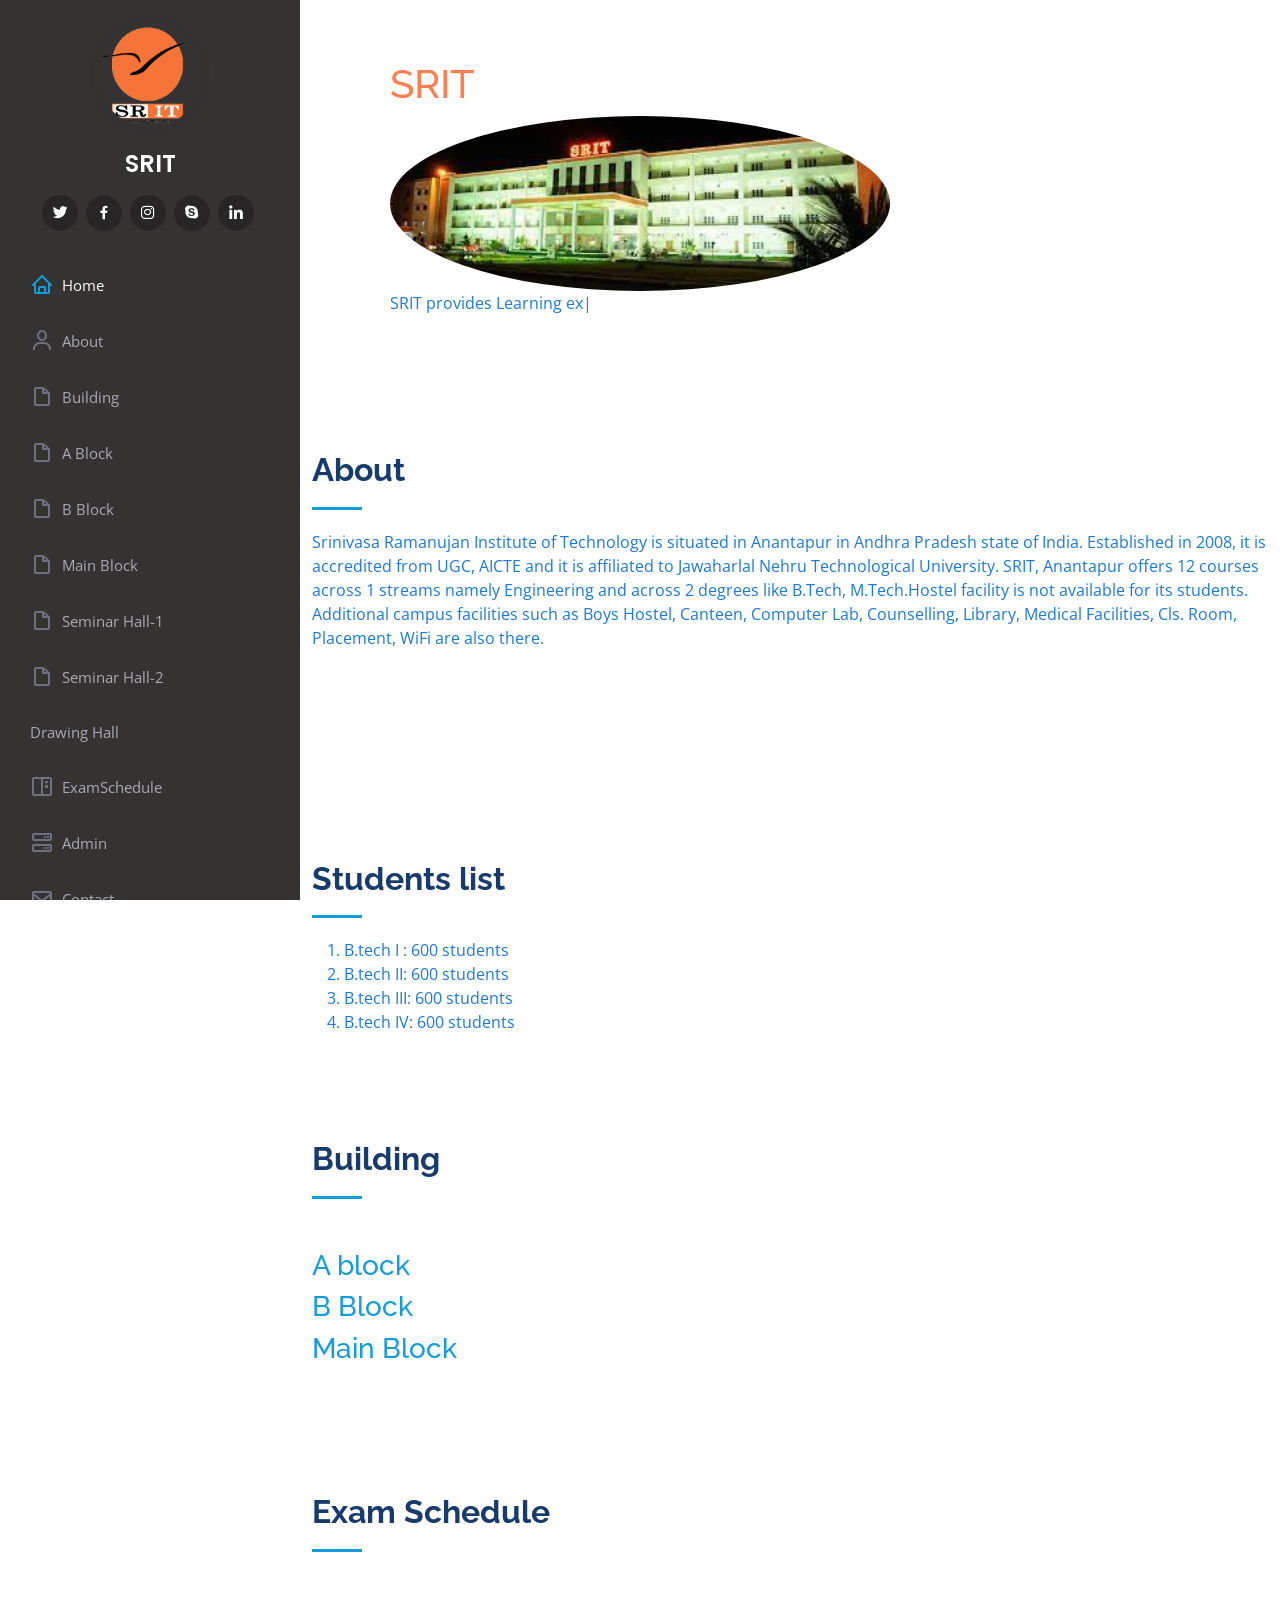
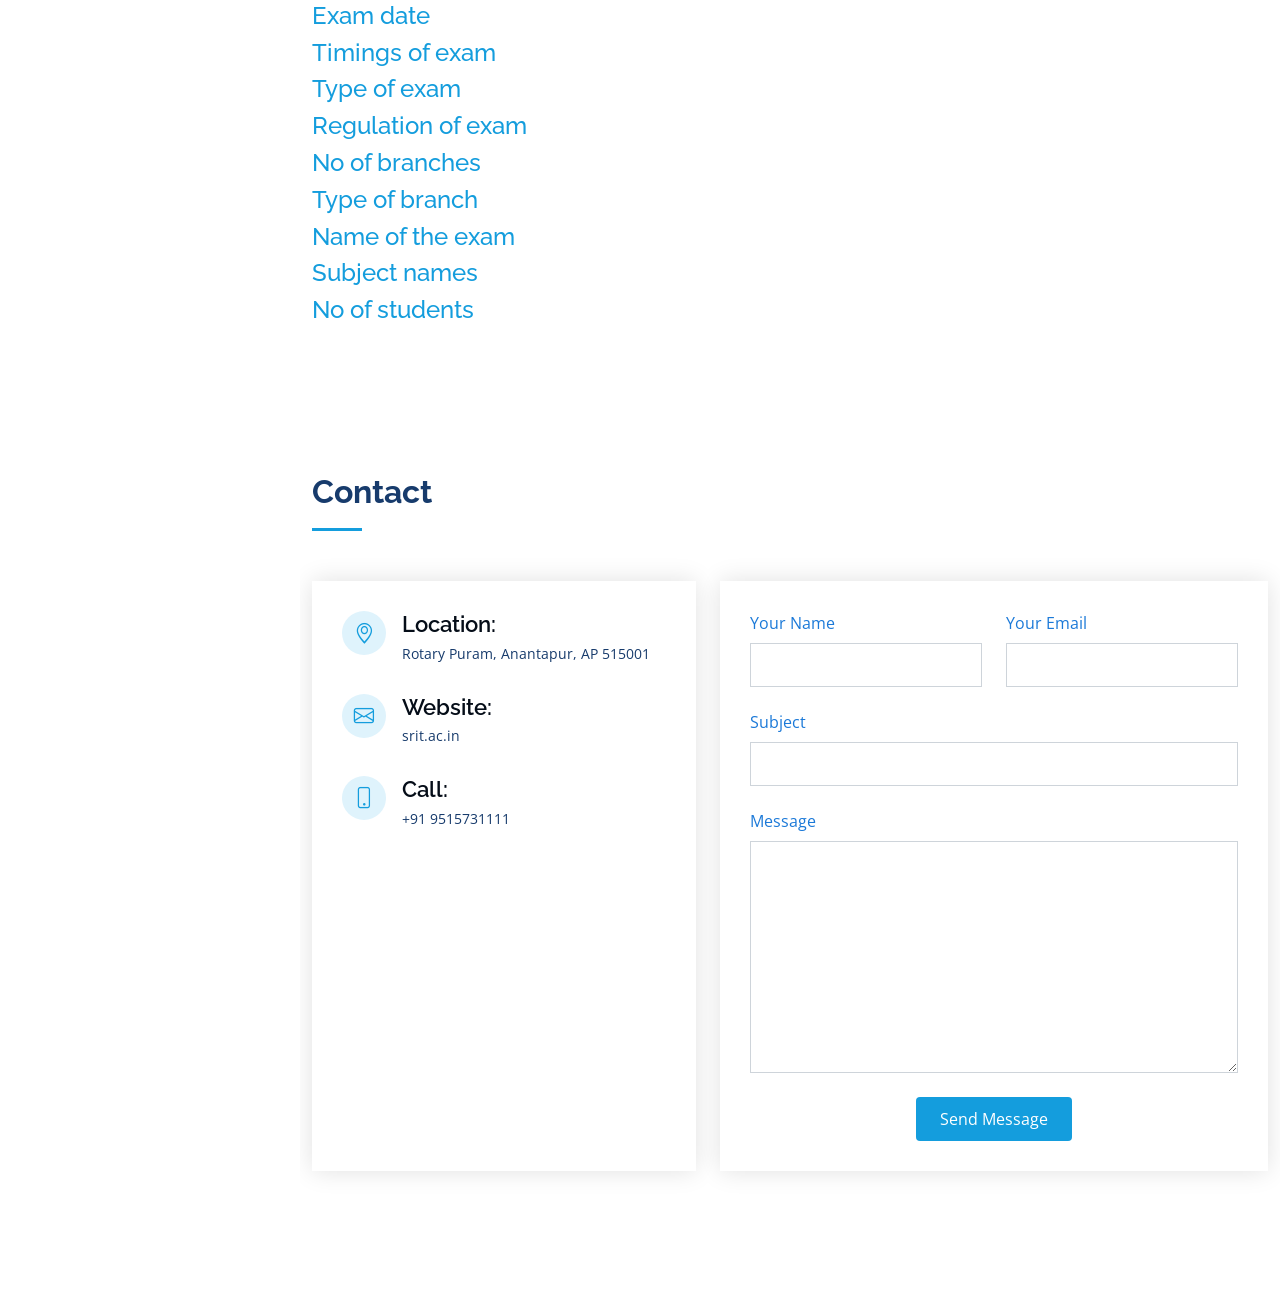
<file: index.html>
<!DOCTYPE html>
<html lang="en">

<head>
  <meta charset="utf-8">
  <meta content="width=device-width, initial-scale=1.0" name="viewport">

  <title>examseating-arrangement - Index</title>
  <meta content="" name="description">
  <meta content="" name="keywords">

  <!-- Favicons -->
  <link href="[data-uri]" rel="icon">
  <link href="assets/img/apple-touch-icon.png" rel="apple-touch-icon">

  <!-- Google Fonts -->
  <link href="https://fonts.googleapis.com/css?family=Open+Sans:300,300i,400,400i,600,600i,700,700i|Raleway:300,300i,400,400i,500,500i,600,600i,700,700i|Poppins:300,300i,400,400i,500,500i,600,600i,700,700i" rel="stylesheet">

  <!-- Vendor CSS Files -->
  <link href="assets/vendor/aos/aos.css" rel="stylesheet">
  <link href="assets/vendor/bootstrap/css/bootstrap.min.css" rel="stylesheet">
  <link href="assets/vendor/bootstrap-icons/bootstrap-icons.css" rel="stylesheet">
  <link href="assets/vendor/boxicons/css/boxicons.min.css" rel="stylesheet">
  <link href="assets/vendor/glightbox/css/glightbox.min.css" rel="stylesheet">
  <link href="assets/vendor/swiper/swiper-bundle.min.css" rel="stylesheet">

  <!-- Template Main CSS File -->
  <link href="assets/css/style.css" rel="stylesheet">

  <!-- =======================================================
  * Template Name: iPortfolio - v3.1.0
  * Template URL: https://bootstrapmade.com/iportfolio-bootstrap-portfolio-websites-template/
  * Author: BootstrapMade.com
  * License: https://bootstrapmade.com/license/
  ======================================================== -->
</head>

<body>

  <!-- ======= Mobile nav toggle button ======= -->
  <i class="bi bi-list mobile-nav-toggle d-xl-none"></i>

  <!-- ======= Header ======= -->
  <header id="header">
    <div class="d-flex flex-column">

      <div class="profile">
        <img src="assets/img/Srinivasa_Ramanujan_Institute_of_Technology_logo.png" class="img-fluid rounded-circle">
        <h1 class="text-light"><a href="index.html">SRIT</a></h1>
        <div class="social-links mt-3 text-center">
          <a href="#" class="twitter"><i class="bx bxl-twitter"></i></a>
          <a href="#" class="facebook"><i class="bx bxl-facebook"></i></a>
          <a href="#" class="instagram"><i class="bx bxl-instagram"></i></a>
          <a href="#" class="google-plus"><i class="bx bxl-skype"></i></a>
          <a href="#" class="linkedin"><i class="bx bxl-linkedin"></i></a>
        </div>
      </div>

      <nav id="navbar" class="nav-menu navbar">
        <ul>
          <li><a href="#home" class="nav-link scrollto active"><i class="bx bx-home"></i> <span>Home</span></a></li>
          <li><a href="#about" class="nav-link scrollto"><i class="bx bx-user"></i> <span>About</span></a></li>
          <li><a href="#building" class="nav-link scrollto"><i class="bx bx-file-blank"></i> <span>Building</span></a></li>
          <li><a href="#ablock" class="nav-link scrollto"><i class="bx bx-file-blank"></i><span>A Block</span></a></li>
          <li><a href="#bblock" class="nav-link scrollto"><i class="bx bx-file-blank"></i><span>B Block</span></a></li>
          <li><a href="#mainblock" class="nav-link scrollto"><i class="bx bx-file-blank"></i><span>Main Block</span></a></li>
          <li><a href="#seminarhallmainblock" class="nav-link scrollto"><i class="bx bx-file-blank"></i><span>Seminar Hall-1</span></a></li>
          <li><a href="#seminarhallbblock" class="nav-link scrollto"><i class="bx bx-file-blank"></i><span>Seminar Hall-2</span></a></li><li><a href="#drawinghall" class="nav-link scrollto><i class="bx bx-file-blank"></i><span>Drawing Hall</span></a></li>
          <li><a href="#examschedule" class="nav-link scrollto"><i class="bx bx-book-content"></i> <span>ExamSchedule</span></a></li>
          <li><a href="#admin" class="nav-link scrollto"><i class="bx bx-server"></i> <span>Admin</span></a></li>
          <li><a href="#contact" class="nav-link scrollto"><i class="bx bx-envelope"></i> <span>Contact</span></a></li>
        </ul>
      </nav><!-- .nav-menu -->
    </div>
  </header><!-- End Header -->

  <!-- ======= Home Section ======= -->
  <section id="home" class="d-flex flex-column justify-content-center align-items-center">
    <div class="hero-container" data-aos="fade-in">
      <h1 style="color:coral" style="font-family: Cambria, Cochin, Georgia, Times, 'Times New Roman', serif">SRIT</h1>
      <img src="assets/img/srit.jpg" class="img-fluid rounded-circle" width="500" height="500">
      <p>SRIT provides <span class="typed" data-typed-items="Learning experience, Placements"></span></p>
    </div>
  </section><!-- End Home -->

  <main id="main">

    <!-- ======= About Section ======= -->
    <section id="about" class="about">
      <div class="container">

        <div class="section-title">
          <h2>About</h2>
          <p>Srinivasa Ramanujan Institute of Technology is situated in Anantapur in Andhra Pradesh state of India. Established in 2008, it is accredited from UGC, AICTE and it is affiliated to Jawaharlal Nehru Technological University. SRIT, Anantapur offers 12 courses across 1 streams namely Engineering and across 2 degrees like B.Tech, M.Tech.Hostel facility is not available for its students. Additional campus facilities such as Boys Hostel, Canteen, Computer Lab, Counselling, Library, Medical Facilities, Cls. Room, Placement, WiFi are also there.
          </p>
        </div>

        <div class="row">
          <div class="col-lg-4" data-aos="fade-right">
          <!-- <img src="[data-uri]" class="img-fluid" alt="">
          --></div>
          <!--<div class="col-lg-8 pt-4 pt-lg-0 content" data-aos="fade-left">
            <h3>UI/UX Designer &amp; Web Developer.</h3>
            <p class="fst-italic">
              Lorem ipsum dolor sit amet, consectetur adipiscing elit, sed do eiusmod tempor incididunt ut labore et dolore
              magna aliqua.
            </p>
            <div class="row">
              <div class="col-lg-6">
                <ul>
                  <li><i class="bi bi-chevron-right"></i> <strong>Birthday:</strong> <span>1 May 1995</span></li>
                  <li><i class="bi bi-chevron-right"></i> <strong>Website:</strong> <span>www.example.com</span></li>
                  <li><i class="bi bi-chevron-right"></i> <strong>Phone:</strong> <span>+123 456 7890</span></li>
                  <li><i class="bi bi-chevron-right"></i> <strong>City:</strong> <span>New York, USA</span></li>
                </ul>
              </div>
              <div class="col-lg-6">
                <ul>
                  <li><i class="bi bi-chevron-right"></i> <strong>Age:</strong> <span>30</span></li>
                  <li><i class="bi bi-chevron-right"></i> <strong>Degree:</strong> <span>Master</span></li>
                  <li><i class="bi bi-chevron-right"></i> <strong>PhEmailone:</strong> <span>email@example.com</span></li>
                  <li><i class="bi bi-chevron-right"></i> <strong>Freelance:</strong> <span>Available</span></li>
                </ul>
              </div>
            </div>
            <p>
              Officiis eligendi itaque labore et dolorum mollitia officiis optio vero. Quisquam sunt adipisci omnis et ut. Nulla accusantium dolor incidunt officia tempore. Et eius omnis.
              Cupiditate ut dicta maxime officiis quidem quia. Sed et consectetur qui quia repellendus itaque neque. Aliquid amet quidem ut quaerat cupiditate. Ab et eum qui repellendus omnis culpa magni laudantium dolores.
            </p>
          </div>
        </div>

      </div>-->
    </section><!-- End About Section -->

    <!-- ======= Facts Section ======= -->
  <!--<section id="facts" class="facts">
      <div class="container">

        <div class="section-title">
          <h2>Facts</h2>
          <p>Magnam dolores commodi suscipit. Necessitatibus eius consequatur ex aliquid fuga eum quidem. Sit sint consectetur velit. Quisquam quos quisquam cupiditate. Et nemo qui impedit suscipit alias ea. Quia fugiat sit in iste officiis commodi quidem hic quas.</p>
        </div>

        <div class="row no-gutters">

          <div class="col-lg-3 col-md-6 d-md-flex align-items-md-stretch" data-aos="fade-up">
            <div class="count-box">
              <i class="bi bi-emoji-smile"></i>
              <span data-purecounter-start="0" data-purecounter-end="232" data-purecounter-duration="1" class="purecounter"></span>
              <p><strong>Happy Clients</strong> consequuntur quae</p>
            </div>
          </div>

          <div class="col-lg-3 col-md-6 d-md-flex align-items-md-stretch" data-aos="fade-up" data-aos-delay="100">
            <div class="count-box">
              <i class="bi bi-journal-richtext"></i>
              <span data-purecounter-start="0" data-purecounter-end="521" data-purecounter-duration="1" class="purecounter"></span>
              <p><strong>Projects</strong> adipisci atque cum quia aut</p>
            </div>
          </div>

          <div class="col-lg-3 col-md-6 d-md-flex align-items-md-stretch" data-aos="fade-up" data-aos-delay="200">
            <div class="count-box">
              <i class="bi bi-headset"></i>
              <span data-purecounter-start="0" data-purecounter-end="1453" data-purecounter-duration="1" class="purecounter"></span>
              <p><strong>Hours Of Support</strong> aut commodi quaerat</p>
            </div>
          </div>

          <div class="col-lg-3 col-md-6 d-md-flex align-items-md-stretch" data-aos="fade-up" data-aos-delay="300">
            <div class="count-box">
              <i class="bi bi-people"></i>
              <span data-purecounter-start="0" data-purecounter-end="32" data-purecounter-duration="1" class="purecounter"></span>
              <p><strong>Hard Workers</strong> rerum asperiores dolor</p>
            </div>
          </div>

        </div>

      </div>-->
    </section><!-- End Facts Section -->

    <!-- ======= Skills Section ======= -->
    <!--<section id="skills" class="skills section-bg">
      <div class="container">

        <div class="section-title">
          <h2>Skills</h2>
          <p>Magnam dolores commodi suscipit. Necessitatibus eius consequatur ex aliquid fuga eum quidem. Sit sint consectetur velit. Quisquam quos quisquam cupiditate. Et nemo qui impedit suscipit alias ea. Quia fugiat sit in iste officiis commodi quidem hic quas.</p>
        </div>

        <div class="row skills-content">

          <div class="col-lg-6" data-aos="fade-up">

            <div class="progress">
              <span class="skill">HTML <i class="val">100%</i></span>
              <div class="progress-bar-wrap">
                <div class="progress-bar" role="progressbar" aria-valuenow="100" aria-valuemin="0" aria-valuemax="100"></div>
              </div>
            </div>

            <div class="progress">
              <span class="skill">CSS <i class="val">90%</i></span>
              <div class="progress-bar-wrap">
                <div class="progress-bar" role="progressbar" aria-valuenow="90" aria-valuemin="0" aria-valuemax="100"></div>
              </div>
            </div>

            <div class="progress">
              <span class="skill">JavaScript <i class="val">75%</i></span>
              <div class="progress-bar-wrap">
                <div class="progress-bar" role="progressbar" aria-valuenow="75" aria-valuemin="0" aria-valuemax="100"></div>
              </div>
            </div>

          </div>

          <div class="col-lg-6" data-aos="fade-up" data-aos-delay="100">

            <div class="progress">
              <span class="skill">PHP <i class="val">80%</i></span>
              <div class="progress-bar-wrap">
                <div class="progress-bar" role="progressbar" aria-valuenow="80" aria-valuemin="0" aria-valuemax="100"></div>
              </div>
            </div>

            <div class="progress">
              <span class="skill">WordPress/CMS <i class="val">90%</i></span>
              <div class="progress-bar-wrap">
                <div class="progress-bar" role="progressbar" aria-valuenow="90" aria-valuemin="0" aria-valuemax="100"></div>
              </div>
            </div>

            <div class="progress">
              <span class="skill">Photoshop <i class="val">55%</i></span>
              <div class="progress-bar-wrap">
                <div class="progress-bar" role="progressbar" aria-valuenow="55" aria-valuemin="0" aria-valuemax="100"></div>
              </div>
            </div>

          </div>

        </div>

      </div>-->
    </section><!-- End Skills Section -->
<section id="student list" class="studentlist"></section>
<div class="container">
  <div class="section-title">
    <h2>Students list</h2>
    <ol>
      <li>
        B.tech I : 600 students
      </li>
      <li>B.tech II: 600 students</li>
      <li>B.tech III: 600 students</li>
      <li>B.tech IV: 600 students</li>
    </ol>
  </div>
</div>
    <!-- ======= Building  Section ======= -->
    <section id="building" class="building">
      <div class="container">

        <div class="section-title">
          <h2>Building</h2>
          <p></p>
        </div>

        <div class="row">
          <div class="col-lg-6" data-aos="fade-up">
            <h3 class="building"><a href="">A block</a></h3>
            <div class="resume-item pb-0">
              <!--<h4>Alex Smith</h4>
              <p><em>Innovative and deadline-driven Graphic Designer with 3+ years of experience designing and developing user-centered digital/print marketing material from initial concept to final, polished deliverable.</em></p>
              <ul>
                <li>Portland par 127,Orlando, FL</li>
                <li>(123) 456-7891</li>
                <li>alice.barkley@example.com</li>
              </ul>-->
            </div>

            <h3 class="building"><a href="">B Block</a></h3>
            <div class="resume-item">
             <!-- <h4>Master of Fine Arts &amp; Graphic Design</h4>
              <h5>2015 - 2016</h5>
              <p><em>Rochester Institute of Technology, Rochester, NY</em></p>
              <p>Qui deserunt veniam. Et sed aliquam labore tempore sed quisquam iusto autem sit. Ea vero voluptatum qui ut dignissimos deleniti nerada porti sand markend</p>-->
            </div>
            <div class="row">
              <h3 class="building"><a href="">Main Block</a></h3>
            </div>
            <!--<di
              v class="resume-item">
              <h4>Bachelor of Fine Arts &amp; Graphic Design</h4>
              <h5>2010 - 2014</h5>
              <p><em>Rochester Institute of Technology, Rochester, NY</em></p>
              <p>Quia nobis sequi est occaecati aut. Repudiandae et iusto quae reiciendis et quis Eius vel ratione eius unde vitae rerum voluptates asperiores voluptatem Earum molestiae consequatur neque etlon sader mart dila</p>-->
            </div>
          <!--</div>
          <div class="col-lg-6" data-aos="fade-up" data-aos-delay="100">
            <h3 class="resume-title">Professional Experience</h3>
            <div class="resume-item">
              <h4>Senior graphic design specialist</h4>
              <h5>2019 - Present</h5>
              <p><em>Experion, New York, NY </em></p>
              <ul>
                <li>Lead in the design, development, and implementation of the graphic, layout, and production communication materials</li>
                <li>Delegate tasks to the 7 members of the design team and provide counsel on all aspects of the project. </li>
                <li>Supervise the assessment of all graphic materials in order to ensure quality and accuracy of the design</li>
                <li>Oversee the efficient use of production project budgets ranging from $2,000 - $25,000</li>
              </ul>
            </div>
            <div class="resume-item">
              <h4>Graphic design specialist</h4>
              <h5>2017 - 2018</h5>
              <p><em>Stepping Stone Advertising, New York, NY</em></p>
              <ul>
                <li>Developed numerous marketing programs (logos, brochures,infographics, presentations, and advertisements).</li>
                <li>Managed up to 5 projects or tasks at a given time while under pressure</li>
                <li>Recommended and consulted with clients on the most appropriate graphic design</li>
                <li>Created 4+ design presentations and proposals a month for clients and account managers</li>
              </ul>
            </div>-->
          </div>
        </div>

      </div>
    </section><!-- End Resume Section -->

    <!-- ======= Portfolio Section ======= -->
   <!--<section id="portfolio" class="portfolio section-bg">
      <div class="container">

        <div class="section-title">
          <h2>Portfolio</h2>
          <p>Magnam dolores commodi suscipit. Necessitatibus eius consequatur ex aliquid fuga eum quidem. Sit sint consectetur velit. Quisquam quos quisquam cupiditate. Et nemo qui impedit suscipit alias ea. Quia fugiat sit in iste officiis commodi quidem hic quas.</p>
        </div>

        <div class="row" data-aos="fade-up">
          <div class="col-lg-12 d-flex justify-content-center">
            <ul id="portfolio-flters">
              <li data-filter="*" class="filter-active">All</li>
              <li data-filter=".filter-app">App</li>
              <li data-filter=".filter-card">Card</li>
              <li data-filter=".filter-web">Web</li>
            </ul>
          </div>
        </div>

        <div class="row portfolio-container" data-aos="fade-up" data-aos-delay="100">

          <div class="col-lg-4 col-md-6 portfolio-item filter-app">
            <div class="portfolio-wrap">
              <img src="assets/img/portfolio/portfolio-1.jpg" class="img-fluid" alt="">
              <div class="portfolio-links">
                <a href="assets/img/portfolio/portfolio-1.jpg" data-gallery="portfolioGallery" class="portfolio-lightbox" title="App 1"><i class="bx bx-plus"></i></a>
                <a href="portfolio-details.html" title="More Details"><i class="bx bx-link"></i></a>
              </div>
            </div>
          </div>

          <div class="col-lg-4 col-md-6 portfolio-item filter-web">
            <div class="portfolio-wrap">
              <img src="assets/img/portfolio/portfolio-2.jpg" class="img-fluid" alt="">
              <div class="portfolio-links">
                <a href="assets/img/portfolio/portfolio-2.jpg" data-gallery="portfolioGallery" class="portfolio-lightbox" title="Web 3"><i class="bx bx-plus"></i></a>
                <a href="portfolio-details.html" title="More Details"><i class="bx bx-link"></i></a>
              </div>
            </div>
          </div>

          <div class="col-lg-4 col-md-6 portfolio-item filter-app">
            <div class="portfolio-wrap">
              <img src="assets/img/portfolio/portfolio-3.jpg" class="img-fluid" alt="">
              <div class="portfolio-links">
                <a href="assets/img/portfolio/portfolio-3.jpg" data-gallery="portfolioGallery" class="portfolio-lightbox" title="App 2"><i class="bx bx-plus"></i></a>
                <a href="portfolio-details.html" title="More Details"><i class="bx bx-link"></i></a>
              </div>
            </div>
          </div>

          <div class="col-lg-4 col-md-6 portfolio-item filter-card">
            <div class="portfolio-wrap">
              <img src="assets/img/portfolio/portfolio-4.jpg" class="img-fluid" alt="">
              <div class="portfolio-links">
                <a href="assets/img/portfolio/portfolio-4.jpg" data-gallery="portfolioGallery" class="portfolio-lightbox" title="Card 2"><i class="bx bx-plus"></i></a>
                <a href="portfolio-details.html" title="More Details"><i class="bx bx-link"></i></a>
              </div>
            </div>
          </div>

          <div class="col-lg-4 col-md-6 portfolio-item filter-web">
            <div class="portfolio-wrap">
              <img src="assets/img/portfolio/portfolio-5.jpg" class="img-fluid" alt="">
              <div class="portfolio-links">
                <a href="assets/img/portfolio/portfolio-5.jpg" data-gallery="portfolioGallery" class="portfolio-lightbox" title="Web 2"><i class="bx bx-plus"></i></a>
                <a href="portfolio-details.html" title="More Details"><i class="bx bx-link"></i></a>
              </div>
            </div>
          </div>

          <div class="col-lg-4 col-md-6 portfolio-item filter-app">
            <div class="portfolio-wrap">
              <img src="assets/img/portfolio/portfolio-6.jpg" class="img-fluid" alt="">
              <div class="portfolio-links">
                <a href="assets/img/portfolio/portfolio-6.jpg" data-gallery="portfolioGallery" class="portfolio-lightbox" title="App 3"><i class="bx bx-plus"></i></a>
                <a href="portfolio-details.html" title="More Details"><i class="bx bx-link"></i></a>
              </div>
            </div>
          </div>

          <div class="col-lg-4 col-md-6 portfolio-item filter-card">
            <div class="portfolio-wrap">
              <img src="assets/img/portfolio/portfolio-7.jpg" class="img-fluid" alt="">
              <div class="portfolio-links">
                <a href="assets/img/portfolio/portfolio-7.jpg" data-gallery="portfolioGallery" class="portfolio-lightbox" title="Card 1"><i class="bx bx-plus"></i></a>
                <a href="portfolio-details.html" title="More Details"><i class="bx bx-link"></i></a>
              </div>
            </div>
          </div>

          <div class="col-lg-4 col-md-6 portfolio-item filter-card">
            <div class="portfolio-wrap">
              <img src="assets/img/portfolio/portfolio-8.jpg" class="img-fluid" alt="">
              <div class="portfolio-links">
                <a href="assets/img/portfolio/portfolio-8.jpg" data-gallery="portfolioGallery" class="portfolio-lightbox" title="Card 3"><i class="bx bx-plus"></i></a>
                <a href="portfolio-details.html" title="More Details"><i class="bx bx-link"></i></a>
              </div>
            </div>
          </div>

          <div class="col-lg-4 col-md-6 portfolio-item filter-web">
            <div class="portfolio-wrap">
              <img src="assets/img/portfolio/portfolio-9.jpg" class="img-fluid" alt="">
              <div class="portfolio-links">
                <a href="assets/img/portfolio/portfolio-9.jpg" data-gallery="portfolioGallery" class="portfolio-lightbox" title="Web 3"><i class="bx bx-plus"></i></a>
                <a href="portfolio-details.html" title="More Details"><i class="bx bx-link"></i></a>
              </div>
            </div>
          </div>

        </div>

      </div>-->
    </section><!-- End Portfolio Section -->

    <!-- ======= Exam Schedule Section ======= -->
    <section id="services" class="services">
      <div class="container">

        <div class="section-title">
          <h2>Exam Schedule</h2>
          <p></p>
        </div>

        <div class="row">
          <div class="col-lg-4 col-md-6 icon-box" data-aos="fade-up">
            <h4 class="Exam date"><a href="">Exam date</a></h4>
            <h4 class="timings of exam"><a href="">Timings of exam</a></h4>
            <h4 class="type of exam"><a href="">Type of exam</a></h4>
            <h4 class="regulation of exam"><a href="">Regulation of exam</a></h4>
            <h4 class="no of branches"><a href="">No of branches</a></h4>
            <h4 class="type of branche"><a href="">Type of branch</a></h4>
            <h4 class="name of the exam"><a href="">Name of the exam</a></h4>
            <h4 class="subjectname/list of subject names"><a href="">Subject names</a></h4>
            <h4 class="no of students"><a href="">No of students</a></h4>
            
          </div>
         <!-- <div class="col-lg-4 col-md-6 icon-box" data-aos="fade-up" data-aos-delay="100">
            <div class="icon"><i class="bi bi-card-checklist"></i></div>
            <h4 class="title"><a href="">Dolor Sitema</a></h4>
            <p class="description">Minim veniam, quis nostrud exercitation ullamco laboris nisi ut aliquip ex ea commodo consequat tarad limino ata</p>
          </div>
          <div class="col-lg-4 col-md-6 icon-box" data-aos="fade-up" data-aos-delay="200">
            <div class="icon"><i class="bi bi-bar-chart"></i></div>
            <h4 class="title"><a href="">Sed ut perspiciatis</a></h4>
            <p class="description">Duis aute irure dolor in reprehenderit in voluptate velit esse cillum dolore eu fugiat nulla pariatur</p>
          </div>
          <div class="col-lg-4 col-md-6 icon-box" data-aos="fade-up" data-aos-delay="300">
            <div class="icon"><i class="bi bi-binoculars"></i></div>
            <h4 class="title"><a href="">Magni Dolores</a></h4>
            <p class="description">Excepteur sint occaecat cupidatat non proident, sunt in culpa qui officia deserunt mollit anim id est laborum</p>
          </div>
          <div class="col-lg-4 col-md-6 icon-box" data-aos="fade-up" data-aos-delay="400">
            <div class="icon"><i class="bi bi-brightness-high"></i></div>
            <h4 class="title"><a href="">Nemo Enim</a></h4>
            <p class="description">At vero eos et accusamus et iusto odio dignissimos ducimus qui blanditiis praesentium voluptatum deleniti atque</p>
          </div>
          <div class="col-lg-4 col-md-6 icon-box" data-aos="fade-up" data-aos-delay="500">
            <div class="icon"><i class="bi bi-calendar4-week"></i></div>
            <h4 class="title"><a href="">Eiusmod Tempor</a></h4>
            <p class="description">Et harum quidem rerum facilis est et expedita distinctio. Nam libero tempore, cum soluta nobis est eligendi</p>
          </div>
        </div>

      </div>-->
    </section><!-- End Services Section -->

    <!-- ======= Testimonials Section ======= -->
    <!--<section id="testimonials" class="testimonials section-bg">
      <div class="container">

        <div class="section-title">
          <h2>Testimonials</h2>
          <p>Magnam dolores commodi suscipit. Necessitatibus eius consequatur ex aliquid fuga eum quidem. Sit sint consectetur velit. Quisquam quos quisquam cupiditate. Et nemo qui impedit suscipit alias ea. Quia fugiat sit in iste officiis commodi quidem hic quas.</p>
        </div>

        <div class="testimonials-slider swiper-container" data-aos="fade-up" data-aos-delay="100">
          <div class="swiper-wrapper">

            <div class="swiper-slide">
              <div class="testimonial-item" data-aos="fade-up">
                <p>
                  <i class="bx bxs-quote-alt-left quote-icon-left"></i>
                  Proin iaculis purus consequat sem cure digni ssim donec porttitora entum suscipit rhoncus. Accusantium quam, ultricies eget id, aliquam eget nibh et. Maecen aliquam, risus at semper.
                  <i class="bx bxs-quote-alt-right quote-icon-right"></i>
                </p>
                <img src="assets/img/testimonials/testimonials-1.jpg" class="testimonial-img" alt="">
                <h3>Saul Goodman</h3>
                <h4>Ceo &amp; Founder</h4>
              </div>-->
            </div><!-- End testimonial item -->

            <!--<div class="swiper-slide">
              <div class="testimonial-item" data-aos="fade-up" data-aos-delay="100">
                <p>
                  <i class="bx bxs-quote-alt-left quote-icon-left"></i>
                  Export tempor illum tamen malis malis eram quae irure esse labore quem cillum quid cillum eram malis quorum velit fore eram velit sunt aliqua noster fugiat irure amet legam anim culpa.
                  <i class="bx bxs-quote-alt-right quote-icon-right"></i>
                </p>
                <img src="assets/img/testimonials/testimonials-2.jpg" class="testimonial-img" alt="">
                <h3>Sara Wilsson</h3>
                <h4>Designer</h4>
              </div>-->
            </div><!-- End testimonial item -->

           <!-- <div class="swiper-slide">
              <div class="testimonial-item" data-aos="fade-up" data-aos-delay="200">
                <p>
                  <i class="bx bxs-quote-alt-left quote-icon-left"></i>
                  Enim nisi quem export duis labore cillum quae magna enim sint quorum nulla quem veniam duis minim tempor labore quem eram duis noster aute amet eram fore quis sint minim.
                  <i class="bx bxs-quote-alt-right quote-icon-right"></i>
                </p>
                <img src="assets/img/testimonials/testimonials-3.jpg" class="testimonial-img" alt="">
                <h3>Jena Karlis</h3>
                <h4>Store Owner</h4>
              </div>-->
            </div><!-- End testimonial item -->

           <!-- <div class="swiper-slide">
              <div class="testimonial-item" data-aos="fade-up" data-aos-delay="300">
                <p>
                  <i class="bx bxs-quote-alt-left quote-icon-left"></i>
                  Fugiat enim eram quae cillum dolore dolor amet nulla culpa multos export minim fugiat minim velit minim dolor enim duis veniam ipsum anim magna sunt elit fore quem dolore labore illum veniam.
                  <i class="bx bxs-quote-alt-right quote-icon-right"></i>
                </p>
                <img src="assets/img/testimonials/testimonials-4.jpg" class="testimonial-img" alt="">
                <h3>Matt Brandon</h3>
                <h4>Freelancer</h4>
              </div>-->
            </div><!-- End testimonial item -->

           <!-- <div class="swiper-slide">
              <div class="testimonial-item" data-aos="fade-up" data-aos-delay="400">
                <p>
                  <i class="bx bxs-quote-alt-left quote-icon-left"></i>
                  Quis quorum aliqua sint quem legam fore sunt eram irure aliqua veniam tempor noster veniam enim culpa labore duis sunt culpa nulla illum cillum fugiat legam esse veniam culpa fore nisi cillum quid.
                  <i class="bx bxs-quote-alt-right quote-icon-right"></i>
                </p>
                <img src="assets/img/testimonials/testimonials-5.jpg" class="testimonial-img" alt="">
                <h3>John Larson</h3>
                <h4>Entrepreneur</h4>
              </div>-->
           </div><!-- End testimonial item -->

         <!--</div>
          <div class="swiper-pagination"></div>
        </div>

      </div>-->
    </section><!-- End Testimonials Section -->

    <!-- ======= Contact Section ======= -->
    <section id="contact" class="contact">
      <div class="container">

        <div class="section-title">
          <h2>Contact</h2>
         <!-- <p>Magnam dolores commodi suscipit. Necessitatibus eius consequatur ex aliquid fuga eum quidem. Sit sint consectetur velit. Quisquam quos quisquam cupiditate. Et nemo qui impedit suscipit alias ea. Quia fugiat sit in iste officiis commodi quidem hic quas.</p>-->
        </div>

        <div class="row" data-aos="fade-in">

          <div class="col-lg-5 d-flex align-items-stretch">
            <div class="info">
              <div class="address">
                <i class="bi bi-geo-alt"></i>
                <h4>Location:</h4>
                <p>Rotary Puram, Anantapur, AP 515001</p>
              </div>

              <div class="website">
                <i class="bi bi-envelope"></i>
                <h4>Website:</h4>
                <p>srit.ac.in</p>
              </div>

              <div class="phone">
                <i class="bi bi-phone"></i>
                <h4>Call:</h4>
                <p>+91 9515731111</p>
              </div>

              <!--<iframe src="https://www.google.com/maps/embed?pb=!1m14!1m8!1m3!1d12097.433213460943!2d-74.0062269!3d40.7101282!3m2!1i1024!2i768!4f13.1!3m3!1m2!1s0x0%3A0xb89d1fe6bc499443!2sDowntown+Conference+Center!5e0!3m2!1smk!2sbg!4v1539943755621" frameborder="0" style="border:0; width: 100%; height: 290px;" allowfullscreen></iframe>-->
            </div>

          </div>

          <div class="col-lg-7 mt-5 mt-lg-0 d-flex align-items-stretch">
            <form action="forms/contact.php" method="post" role="form" class="php-email-form">
              <div class="row">
                <div class="form-group col-md-6">
                  <label for="name">Your Name</label>
                  <input type="text" name="name" class="form-control" id="name" required>
                </div>
                <div class="form-group col-md-6">
                  <label for="name">Your Email</label>
                  <input type="email" class="form-control" name="email" id="email" required>
                </div>
              </div>
              <div class="form-group">
                <label for="name">Subject</label>
                <input type="text" class="form-control" name="subject" id="subject" required>
              </div>
              <div class="form-group">
                <label for="name">Message</label>
                <textarea class="form-control" name="message" rows="10" required></textarea>
              </div>
              <div class="my-3">
                <div class="loading">Loading</div>
                <div class="error-message"></div>
                <div class="sent-message">Your message has been sent. Thank you!</div>
              </div>
              <div class="text-center"><button type="submit">Send Message</button></div>
            </form>
          </div>

        </div>

      </div>
    </section><!-- End Contact Section -->

  </main><!-- End #main -->

  <!-- ======= Footer ======= -->
  <!--<footer id="footer">
    <div class="container">
      <div class="copyright">
        &copy; Copyright <strong><span>iPortfolio</span></strong>
      </div>
      <div class="credits">-->
        <!-- All the links in the footer should remain intact. -->
        <!-- You can delete the links only if you purchased the pro version. -->
        <!-- Licensing information: https://bootstrapmade.com/license/ -->
        <!-- Purchase the pro version with working PHP/AJAX contact form: https://bootstrapmade.com/iportfolio-bootstrap-portfolio-websites-template/ -->
        <!--Designed by <a href="https://bootstrapmade.com/">BootstrapMade</a>
      </div>
    </div>-->
  </footer><!-- End  Footer -->

  <a href="#" class="back-to-top d-flex align-items-center justify-content-center"><i class="bi bi-arrow-up-short"></i></a>

  <!-- Vendor JS Files -->
  <script src="assets/vendor/aos/aos.js"></script>
  <script src="assets/vendor/bootstrap/js/bootstrap.bundle.min.js"></script>
  <script src="assets/vendor/glightbox/js/glightbox.min.js"></script>
  <script src="assets/vendor/isotope-layout/isotope.pkgd.min.js"></script>
  <script src="assets/vendor/php-email-form/validate.js"></script>
  <script src="assets/vendor/purecounter/purecounter.js"></script>
  <script src="assets/vendor/swiper/swiper-bundle.min.js"></script>
  <script src="assets/vendor/typed.js/typed.min.js"></script>
  <script src="assets/vendor/waypoints/noframework.waypoints.js"></script>

  <!-- Template Main JS File -->
  <script src="assets/js/main.js"></script>

</body>

</html>
</file>
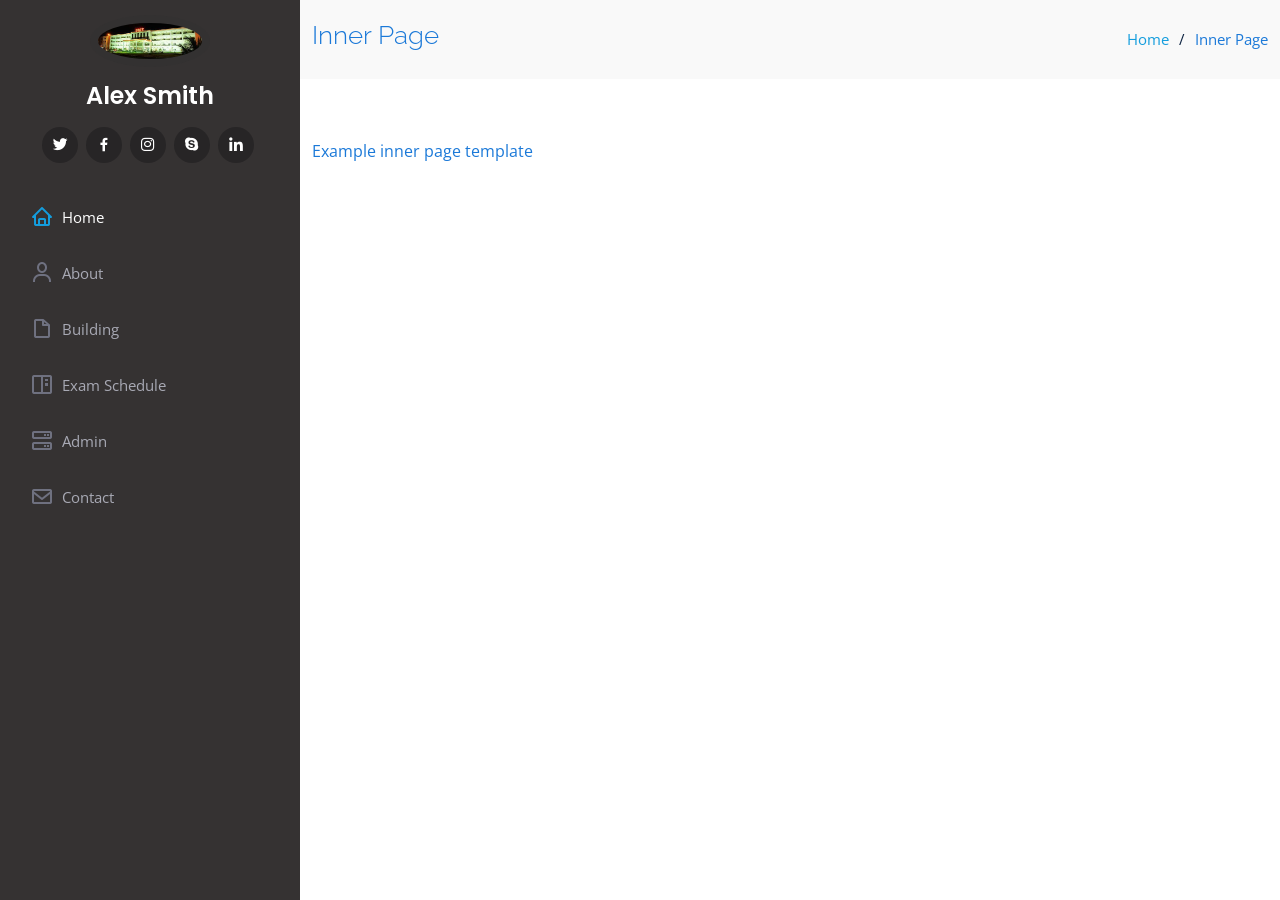
<file: inner-page.html>
<!DOCTYPE html>
<html lang="en">

<head>
  <meta charset="utf-8">
  <meta content="width=device-width, initial-scale=1.0" name="viewport">

  <title>Inner Page - iPortfolio Bootstrap Template</title>
  <meta content="" name="description">
  <meta content="" name="keywords">

  <!-- Favicons -->
  

  <!-- Google Fonts -->
  <link href="https://fonts.googleapis.com/css?family=Open+Sans:300,300i,400,400i,600,600i,700,700i|Raleway:300,300i,400,400i,500,500i,600,600i,700,700i|Poppins:300,300i,400,400i,500,500i,600,600i,700,700i" rel="stylesheet">

  <!-- Vendor CSS Files -->
  <link href="assets/vendor/aos/aos.css" rel="stylesheet">
  <link href="assets/vendor/bootstrap/css/bootstrap.min.css" rel="stylesheet">
  <link href="assets/vendor/bootstrap-icons/bootstrap-icons.css" rel="stylesheet">
  <link href="assets/vendor/boxicons/css/boxicons.min.css" rel="stylesheet">
  <link href="assets/vendor/glightbox/css/glightbox.min.css" rel="stylesheet">
  <link href="assets/vendor/swiper/swiper-bundle.min.css" rel="stylesheet">

  <!-- Template Main CSS File -->
  <link href="assets/css/style.css" rel="stylesheet">

  
</head>

<body>

  <!-- ======= Mobile nav toggle button ======= -->
  <i class="bi bi-list mobile-nav-toggle d-xl-none"></i>

  <!-- ======= Header ======= -->
  <header id="header">
    <div class="d-flex flex-column">

      <div class="profile">
        <img src="assets/img/srit.jpg" alt="" class="img-fluid rounded-circle">
        <h1 class="text-light"><a href="index.html">Alex Smith</a></h1>
        <div class="social-links mt-3 text-center">
          <a href="#" class="twitter"><i class="bx bxl-twitter"></i></a>
          <a href="#" class="facebook"><i class="bx bxl-facebook"></i></a>
          <a href="#" class="instagram"><i class="bx bxl-instagram"></i></a>
          <a href="#" class="google-plus"><i class="bx bxl-skype"></i></a>
          <a href="#" class="linkedin"><i class="bx bxl-linkedin"></i></a>
        </div>
      </div>

      <nav id="navbar" class="nav-menu navbar">
        <ul>
          <li><a href="#home" class="nav-link scrollto active"><i class="bx bx-home"></i> <span>Home</span></a></li>
          <li><a href="#about" class="nav-link scrollto"><i class="bx bx-user"></i> <span>About</span></a></li>
          <li><a href="#building" class="nav-link scrollto"><i class="bx bx-file-blank"></i> <span>Building</span></a></li>
          <li><a href="#examschedule" class="nav-link scrollto"><i class="bx bx-book-content"></i> <span>Exam Schedule</span></a></li>
          <li><a href="#admin" class="nav-link scrollto"><i class="bx bx-server"></i> <span>Admin</span></a></li>
          <li><a href="#contact" class="nav-link scrollto"><i class="bx bx-envelope"></i> <span>Contact</span></a></li>
        </ul>
      </nav><!-- .nav-menu -->
    </div>
  </header><!-- End Header -->

  <main id="main">

    <!-- ======= Breadcrumbs ======= -->
    <section class="breadcrumbs">
      <div class="container">

        <div class="d-flex justify-content-between align-items-center">
          <h2>Inner Page</h2>
          <ol>
            <li><a href="index.html">Home</a></li>
            <li>Inner Page</li>
          </ol>
        </div>

      </div>
    </section><!-- End Breadcrumbs -->

    <section class="inner-page">
      <div class="container">
        <p>
          Example inner page template
        </p>
      </div>
    </section>

  </main><!-- End #main -->

  

  <a href="#" class="back-to-top d-flex align-items-center justify-content-center"><i class="bi bi-arrow-up-short"></i></a>

  <!-- Vendor JS Files -->
  <script src="assets/vendor/aos/aos.js"></script>
  <script src="assets/vendor/bootstrap/js/bootstrap.bundle.min.js"></script>
  <script src="assets/vendor/glightbox/js/glightbox.min.js"></script>
  <script src="assets/vendor/isotope-layout/isotope.pkgd.min.js"></script>
  <script src="assets/vendor/php-email-form/validate.js"></script>
  <script src="assets/vendor/purecounter/purecounter.js"></script>
  <script src="assets/vendor/swiper/swiper-bundle.min.js"></script>
  <script src="assets/vendor/typed.js/typed.min.js"></script>
  <script src="assets/vendor/waypoints/noframework.waypoints.js"></script>

  <!-- Template Main JS File -->
  <script src="assets/js/main.js"></script>

</body>

</html>
</file>
<file: assets/css/style.css>
/**
* Template Name: iPortfolio - v3.1.0
* Template URL: https://bootstrapmade.com/iportfolio-bootstrap-portfolio-websites-template/
* Author: BootstrapMade.com
* License: https://bootstrapmade.com/license/
*/

/*--------------------------------------------------------------
# General
--------------------------------------------------------------*/
body {
  font-family: "Open Sans", sans-serif;
  color: #1b79d8;
}

a {
  color: #149ddd;
  text-decoration: none;
}

a:hover {
  color: #37b3ed;
  text-decoration: none;
}
.home .h1{
  font-size: 300;
}
h1, h2, h3, h4, h5, h6 {
  font-family: "Raleway", sans-serif;
}

/*--------------------------------------------------------------
# Back to top button
--------------------------------------------------------------*/
.back-to-top {
  position: fixed;
  visibility: hidden;
  opacity: 0;
  right: 15px;
  bottom: 15px;
  z-index: 996;
  background: #149ddd;
  width: 40px;
  height: 40px;
  border-radius: 50px;
  transition: all 0.4s;
}

.back-to-top i {
  font-size: 28px;
  color: #fff;
  line-height: 0;
}

.back-to-top:hover {
  background: #2eafec;
  color: #fff;
}

.back-to-top.active {
  visibility: visible;
  opacity: 1;
}

/*--------------------------------------------------------------
# Header
--------------------------------------------------------------*/
#header {
  position: fixed;
  top: 0;
  left: 0;
  bottom: 0;
  width: 300px;
  transition: all ease-in-out 0.5s;
  z-index: 9997;
  transition: all 0.5s;
  padding: 0 15px;
  background: #353232;
  overflow-y: auto;
}

#header .profile img {
  margin: 15px auto;
  display: block;
  width: 120px;
  border: 8px solid #333131;
}

#header .profile h1 {
  font-size: 24px;
  margin: 0;
  padding: 0;
  font-weight: 600;
  -moz-text-align-last: center;
  text-align-last: center;
  font-family: "Poppins", sans-serif;
}

#header .profile h1 a, #header .profile h1 a:hover {
  color: #fff;
  text-decoration: none;
}

#header .profile .social-links a {
  font-size: 18px;
  display: inline-block;
  background: #272526;
  color: #fff;
  line-height: 1;
  padding: 8px 0;
  margin-right: 4px;
  border-radius: 50%;
  text-align: center;
  width: 36px;
  height: 36px;
  transition: 0.3s;
}

#header .profile .social-links a:hover {
  background: #149ddd;
  color: #fff;
  text-decoration: none;
}

#main {
  margin-left: 300px;
}

@media (max-width: 1199px) {
  #header {
    left: -300px;
  }
  #main {
    margin-left: 0;
  }
}

/*--------------------------------------------------------------
# Navigation Menu
--------------------------------------------------------------*/
/* Desktop Navigation */
.nav-menu {
  padding: 30px 0 0 0;
}

.nav-menu * {
  margin: 0;
  padding: 0;
  list-style: none;
}

.nav-menu > ul > li {
  position: relative;
  white-space: nowrap;
}

.nav-menu a {
  display: flex;
  align-items: center;
  color: #a8a9b4;
  padding: 12px 15px;
  margin-bottom: 8px;
  transition: 0.3s;
  font-size: 15px;
}

.nav-menu a i {
  font-size: 24px;
  padding-right: 8px;
  color: #6f7180;
}

.nav-menu a:hover, .nav-menu .active, .nav-menu li:hover > a {
  text-decoration: none;
  color: #fff;
}

.nav-menu a:hover i, .nav-menu .active i, .nav-menu li:hover > a i {
  color: #149ddd;
}

/* Mobile Navigation */
.mobile-nav-toggle {
  position: fixed;
  right: 15px;
  top: 15px;
  z-index: 9998;
  border: 0;
  font-size: 24px;
  transition: all 0.4s;
  outline: none !important;
  background-color: #149ddd;
  color: #fff;
  width: 40px;
  height: 40px;
  display: inline-flex;
  align-items: center;
  justify-content: center;
  line-height: 0;
  border-radius: 50px;
  cursor: pointer;
}

.mobile-nav-active {
  overflow: hidden;
}

.mobile-nav-active #header {
  left: 0;
}

/*--------------------------------------------------------------
# Hero Section
--------------------------------------------------------------*/
#hero {
  width: 100%;
  height: 100vh;
  background: url("../img/hero-bg.jpg") top center;
  background-size: cover;
}

#hero:before {
  content: "";
  background: rgba(5, 13, 24, 0.3);
  position: absolute;
  bottom: 0;
  top: 0;
  left: 0;
  right: 0;
  z-index: 1;
}

#hero .hero-container {
  position: relative;
  z-index: 2;
  min-width: 300px;
}

#hero h1 {
  margin: 0 0 10px 0;
  font-size: 64px;
  font-weight: 700;
  line-height: 56px;
  color: #fff;
}

#hero p {
  color: #fff;
  margin-bottom: 50px;
  font-size: 26px;
  font-family: "Poppins", sans-serif;
}

#hero p span {
  color: #fff;
  padding-bottom: 4px;
  letter-spacing: 1px;
  border-bottom: 3px solid #149ddd;
}

@media (min-width: 1024px) {
  #hero {
    background-attachment: fixed;
  }
}

@media (max-width: 768px) {
  #hero h1 {
    font-size: 28px;
    line-height: 36px;
  }
  #hero h2 {
    font-size: 18px;
    line-height: 24px;
    margin-bottom: 30px;
  }
}

/*--------------------------------------------------------------
# Sections General
--------------------------------------------------------------*/
section {
  padding: 60px 0;
  overflow: hidden;
}
.section-col-lg-4{
  text-align: center;
}

.section-bg {
  background: #f5f8fd;
}

.section-title {
  padding-bottom: 30px;
}

.section-title h2 {
  font-size: 32px;
  font-weight: bold;
  margin-bottom: 20px;
  padding-bottom: 20px;
  position: relative;
  color: #173b6c;
}

.section-title h2::after {
  content: '';
  position: absolute;
  display: block;
  width: 50px;
  height: 3px;
  background: #149ddd;
  bottom: 0;
  left: 0;
}

.section-title p {
  margin-bottom: 0;
}

/*--------------------------------------------------------------
# About
--------------------------------------------------------------*/
.about .content h3 {
  font-weight: 700;
  font-size: 26px;
  color: #173b6c;
}

.about .content ul {
  list-style: none;
  padding: 0;
}

.about .content ul li {
  margin-bottom: 20px;
  display: flex;
  align-items: center;
}

.about .content ul strong {
  margin-right: 10px;
}

.about .content ul i {
  font-size: 16px;
  margin-right: 5px;
  color: #149ddd;
  line-height: 0;
}

.about .content p:last-child {
  margin-bottom: 0;
}

/*--------------------------------------------------------------
# Facts
--------------------------------------------------------------*/
.facts {
  padding-bottom: 30px;
}

.facts .count-box {
  padding: 30px;
  width: 100%;
}

.facts .count-box i {
  display: block;
  font-size: 44px;
  color: #149ddd;
  float: left;
  line-height: 0;
}

.facts .count-box span {
  font-size: 48px;
  line-height: 40px;
  display: block;
  font-weight: 700;
  color: #050d18;
  margin-left: 60px;
}

.facts .count-box p {
  padding: 15px 0 0 0;
  margin: 0 0 0 60px;
  font-family: "Raleway", sans-serif;
  font-size: 14px;
  color: #122f57;
}

.facts .count-box a {
  font-weight: 600;
  display: block;
  margin-top: 20px;
  color: #122f57;
  font-size: 15px;
  font-family: "Poppins", sans-serif;
  transition: ease-in-out 0.3s;
}

.facts .count-box a:hover {
  color: #1f5297;
}

/*--------------------------------------------------------------
# Akills
--------------------------------------------------------------*/
.skills .progress {
  height: 60px;
  display: block;
  background: none;
  border-radius: 0;
}

.skills .progress .skill {
  padding: 0;
  margin: 0 0 6px 0;
  text-transform: uppercase;
  display: block;
  font-weight: 600;
  font-family: "Poppins", sans-serif;
  color: #050d18;
}

.skills .progress .skill .val {
  float: right;
  font-style: normal;
}

.skills .progress-bar-wrap {
  background: #dce8f8;
  height: 10px;
}

.skills .progress-bar {
  width: 1px;
  height: 10px;
  transition: .9s;
  background-color: #149ddd;
}

/*--------------------------------------------------------------
# Resume
--------------------------------------------------------------*/
.resume .resume-title {
  font-size: 26px;
  font-weight: 700;
  margin-top: 20px;
  margin-bottom: 20px;
  color: #050d18;
}

.resume .resume-item {
  padding: 0 0 20px 20px;
  margin-top: -2px;
  border-left: 2px solid #1f5297;
  position: relative;
}

.resume .resume-item h4 {
  line-height: 18px;
  font-size: 18px;
  font-weight: 600;
  text-transform: uppercase;
  font-family: "Poppins", sans-serif;
  color: #050d18;
  margin-bottom: 10px;
}

.resume .resume-item h5 {
  font-size: 16px;
  background: #e4edf9;
  padding: 5px 15px;
  display: inline-block;
  font-weight: 600;
  margin-bottom: 10px;
}

.resume .resume-item ul {
  padding-left: 20px;
}

.resume .resume-item ul li {
  padding-bottom: 10px;
}

.resume .resume-item:last-child {
  padding-bottom: 0;
}

.resume .resume-item::before {
  content: "";
  position: absolute;
  width: 16px;
  height: 16px;
  border-radius: 50px;
  left: -9px;
  top: 0;
  background: #fff;
  border: 2px solid #1f5297;
}

/*--------------------------------------------------------------
# Portfolio
--------------------------------------------------------------*/
.portfolio .portfolio-item {
  margin-bottom: 30px;
}

.portfolio #portfolio-flters {
  padding: 0;
  margin: 0 auto 35px auto;
  list-style: none;
  text-align: center;
  background: #fff;
  border-radius: 50px;
  padding: 2px 15px;
}

.portfolio #portfolio-flters li {
  cursor: pointer;
  display: inline-block;
  padding: 10px 15px 8px 15px;
  font-size: 14px;
  font-weight: 600;
  line-height: 1;
  text-transform: uppercase;
  color: #272829;
  margin-bottom: 5px;
  transition: all 0.3s ease-in-out;
}

.portfolio #portfolio-flters li:hover, .portfolio #portfolio-flters li.filter-active {
  color: #149ddd;
}

.portfolio #portfolio-flters li:last-child {
  margin-right: 0;
}

.portfolio .portfolio-wrap {
  transition: 0.3s;
  position: relative;
  overflow: hidden;
  z-index: 1;
}

.portfolio .portfolio-wrap::before {
  content: "";
  background: rgba(255, 255, 255, 0.5);
  position: absolute;
  left: 0;
  right: 0;
  top: 0;
  bottom: 0;
  transition: all ease-in-out 0.3s;
  z-index: 2;
  opacity: 0;
}

.portfolio .portfolio-wrap .portfolio-links {
  opacity: 1;
  left: 0;
  right: 0;
  bottom: -60px;
  z-index: 3;
  position: absolute;
  transition: all ease-in-out 0.3s;
  display: flex;
  justify-content: center;
}

.portfolio .portfolio-wrap .portfolio-links a {
  color: #fff;
  font-size: 28px;
  text-align: center;
  background: rgba(20, 157, 221, 0.75);
  transition: 0.3s;
  width: 50%;
}

.portfolio .portfolio-wrap .portfolio-links a:hover {
  background: rgba(20, 157, 221, 0.95);
}

.portfolio .portfolio-wrap .portfolio-links a + a {
  border-left: 1px solid #37b3ed;
}

.portfolio .portfolio-wrap:hover::before {
  top: 0;
  left: 0;
  right: 0;
  bottom: 0;
  opacity: 1;
}

.portfolio .portfolio-wrap:hover .portfolio-links {
  opacity: 1;
  bottom: 0;
}

/*--------------------------------------------------------------
# Portfolio Details
--------------------------------------------------------------*/
.portfolio-details {
  padding-top: 40px;
}

.portfolio-details .portfolio-details-slider img {
  width: 100%;
}

.portfolio-details .portfolio-details-slider .swiper-pagination {
  margin-top: 20px;
  position: relative;
}

.portfolio-details .portfolio-details-slider .swiper-pagination .swiper-pagination-bullet {
  width: 12px;
  height: 12px;
  background-color: #fff;
  opacity: 1;
  border: 1px solid #149ddd;
}

.portfolio-details .portfolio-details-slider .swiper-pagination .swiper-pagination-bullet-active {
  background-color: #149ddd;
}

.portfolio-details .portfolio-info {
  padding: 30px;
  box-shadow: 0px 0 30px rgba(5, 13, 24, 0.08);
}

.portfolio-details .portfolio-info h3 {
  font-size: 22px;
  font-weight: 700;
  margin-bottom: 20px;
  padding-bottom: 20px;
  border-bottom: 1px solid #eee;
}

.portfolio-details .portfolio-info ul {
  list-style: none;
  padding: 0;
  font-size: 15px;
}

.portfolio-details .portfolio-info ul li + li {
  margin-top: 10px;
}

.portfolio-details .portfolio-description {
  padding-top: 30px;
}

.portfolio-details .portfolio-description h2 {
  font-size: 26px;
  font-weight: 700;
  margin-bottom: 20px;
}

.portfolio-details .portfolio-description p {
  padding: 0;
}

/*--------------------------------------------------------------
# Services
--------------------------------------------------------------*/
.services .icon-box {
  margin-bottom: 20px;
}

.services .icon {
  float: left;
  display: flex;
  align-items: center;
  justify-content: center;
  width: 54px;
  height: 54px;
  background: #149ddd;
  border-radius: 50%;
  transition: 0.5s;
  border: 1px solid #149ddd;
}

.services .icon i {
  color: #fff;
  font-size: 24px;
  line-height: 0;
}

.services .icon-box:hover .icon {
  background: #fff;
}

.services .icon-box:hover .icon i {
  color: #149ddd;
}

.services .title {
  margin-left: 80px;
  font-weight: 700;
  margin-bottom: 15px;
  font-size: 18px;
}

.services .title a {
  color: #343a40;
}

.services .title a:hover {
  color: #149ddd;
}

.services .description {
  margin-left: 80px;
  line-height: 24px;
  font-size: 14px;
}

/*--------------------------------------------------------------
# Testimonials
--------------------------------------------------------------*/
.testimonials .testimonial-item {
  box-sizing: content-box;
  text-align: center;
  min-height: 320px;
}

.testimonials .testimonial-item .testimonial-img {
  width: 90px;
  border-radius: 50%;
  margin: 0 auto;
}

.testimonials .testimonial-item h3 {
  font-size: 18px;
  font-weight: bold;
  margin: 10px 0 5px 0;
  color: #111;
}

.testimonials .testimonial-item h4 {
  font-size: 14px;
  color: #999;
  margin: 0;
}

.testimonials .testimonial-item .quote-icon-left, .testimonials .testimonial-item .quote-icon-right {
  color: #c3e8fa;
  font-size: 26px;
}

.testimonials .testimonial-item .quote-icon-left {
  display: inline-block;
  left: -5px;
  position: relative;
}

.testimonials .testimonial-item .quote-icon-right {
  display: inline-block;
  right: -5px;
  position: relative;
  top: 10px;
}

.testimonials .testimonial-item p {
  font-style: italic;
  margin: 0 15px 15px 15px;
  padding: 20px;
  background: #fff;
  position: relative;
  margin-bottom: 35px;
  border-radius: 6px;
  box-shadow: 0px 2px 15px rgba(0, 0, 0, 0.1);
}

.testimonials .testimonial-item p::after {
  content: "";
  width: 0;
  height: 0;
  border-top: 20px solid #fff;
  border-right: 20px solid transparent;
  border-left: 20px solid transparent;
  position: absolute;
  bottom: -20px;
  left: calc(50% - 20px);
}

.testimonials .swiper-pagination {
  margin-top: 20px;
  position: relative;
}

.testimonials .swiper-pagination .swiper-pagination-bullet {
  width: 12px;
  height: 12px;
  background-color: #fff;
  opacity: 1;
  border: 1px solid #149ddd;
}

.testimonials .swiper-pagination .swiper-pagination-bullet-active {
  background-color: #149ddd;
}

/*--------------------------------------------------------------
# Contact
--------------------------------------------------------------*/
.contact {
  padding-bottom: 130px;
}

.contact .info {
  padding: 30px;
  background: #fff;
  width: 100%;
  box-shadow: 0 0 24px 0 rgba(0, 0, 0, 0.12);
}

.contact .info i {
  font-size: 20px;
  color: #149ddd;
  float: left;
  width: 44px;
  height: 44px;
  background: #dff3fc;
  display: flex;
  justify-content: center;
  align-items: center;
  border-radius: 50px;
  transition: all 0.3s ease-in-out;
}

.contact .info h4 {
  padding: 0 0 0 60px;
  font-size: 22px;
  font-weight: 600;
  margin-bottom: 5px;
  color: #050d18;
}

.contact .info p {
  padding: 0 0 10px 60px;
  margin-bottom: 20px;
  font-size: 14px;
  color: #173b6c;
}

.contact .info .email p {
  padding-top: 5px;
}

.contact .info .social-links {
  padding-left: 60px;
}

.contact .info .social-links a {
  font-size: 18px;
  display: inline-block;
  background: #333;
  color: #fff;
  line-height: 1;
  padding: 8px 0;
  border-radius: 50%;
  text-align: center;
  width: 36px;
  height: 36px;
  transition: 0.3s;
  margin-right: 10px;
}

.contact .info .social-links a:hover {
  background: #149ddd;
  color: #fff;
}

.contact .info .email:hover i, .contact .info .address:hover i, .contact .info .phone:hover i {
  background: #149ddd;
  color: #fff;
}

.contact .php-email-form {
  width: 100%;
  padding: 30px;
  background: #fff;
  box-shadow: 0 0 24px 0 rgba(0, 0, 0, 0.12);
}

.contact .php-email-form .form-group {
  padding-bottom: 8px;
}

.contact .php-email-form .validate {
  display: none;
  color: red;
  margin: 0 0 15px 0;
  font-weight: 400;
  font-size: 13px;
}

.contact .php-email-form .error-message {
  display: none;
  color: #fff;
  background: #1d1c1c;
  text-align: left;
  padding: 15px;
  font-weight: 600;
}

.contact .php-email-form .error-message br + br {
  margin-top: 25px;
}

.contact .php-email-form .sent-message {
  display: none;
  color: #fff;
  background: #18d26e;
  text-align: center;
  padding: 15px;
  font-weight: 600;
}

.contact .php-email-form .loading {
  display: none;
  background: #fff;
  text-align: center;
  padding: 15px;
}

.contact .php-email-form .loading:before {
  content: "";
  display: inline-block;
  border-radius: 50%;
  width: 24px;
  height: 24px;
  margin: 0 10px -6px 0;
  border: 3px solid #18d26e;
  border-top-color: #eee;
  -webkit-animation: animate-loading 1s linear infinite;
  animation: animate-loading 1s linear infinite;
}

.contact .php-email-form .form-group {
  margin-bottom: 15px;
}

.contact .php-email-form label {
  padding-bottom: 8px;
}

.contact .php-email-form input, .contact .php-email-form textarea {
  border-radius: 0;
  box-shadow: none;
  font-size: 14px;
}

.contact .php-email-form input {
  height: 44px;
}

.contact .php-email-form textarea {
  padding: 10px 15px;
}

.contact .php-email-form button[type="submit"] {
  background: #149ddd;
  border: 0;
  padding: 10px 24px;
  color: #fff;
  transition: 0.4s;
  border-radius: 4px;
}

.contact .php-email-form button[type="submit"]:hover {
  background: #37b3ed;
}

@-webkit-keyframes animate-loading {
  0% {
    transform: rotate(0deg);
  }
  100% {
    transform: rotate(360deg);
  }
}

@keyframes animate-loading {
  0% {
    transform: rotate(0deg);
  }
  100% {
    transform: rotate(360deg);
  }
}

/*--------------------------------------------------------------
# Breadcrumbs
--------------------------------------------------------------*/
.breadcrumbs {
  padding: 20px 0;
  background: #f9f9f9;
}

.breadcrumbs h2 {
  font-size: 26px;
  font-weight: 300;
}

.breadcrumbs ol {
  display: flex;
  flex-wrap: wrap;
  list-style: none;
  padding: 0;
  margin: 0;
  font-size: 15px;
}

.breadcrumbs ol li + li {
  padding-left: 10px;
}

.breadcrumbs ol li + li::before {
  display: inline-block;
  padding-right: 10px;
  color: #0e2442;
  content: "/";
}

@media (max-width: 768px) {
  .breadcrumbs .d-flex {
    display: block !important;
  }
  .breadcrumbs ol {
    display: block;
  }
  .breadcrumbs ol li {
    display: inline-block;
  }
}

/*--------------------------------------------------------------
# Footer
--------------------------------------------------------------*/
#footer {
  padding: 15px;
  color: #f4f6fd;
  font-size: 14px;
  position: fixed;
  left: 0;
  bottom: 0;
  width: 300px;
  z-index: 9999;
  background: #040b14;
}

#footer .copyright {
  text-align: center;
}

#footer .credits {
  padding-top: 5px;
  text-align: center;
  font-size: 13px;
  color: #eaebf0;
}

@media (max-width: 1199px) {
  #footer {
    position: static;
    width: auto;
    padding-right: 20px 15px;
  }
}
</file>
